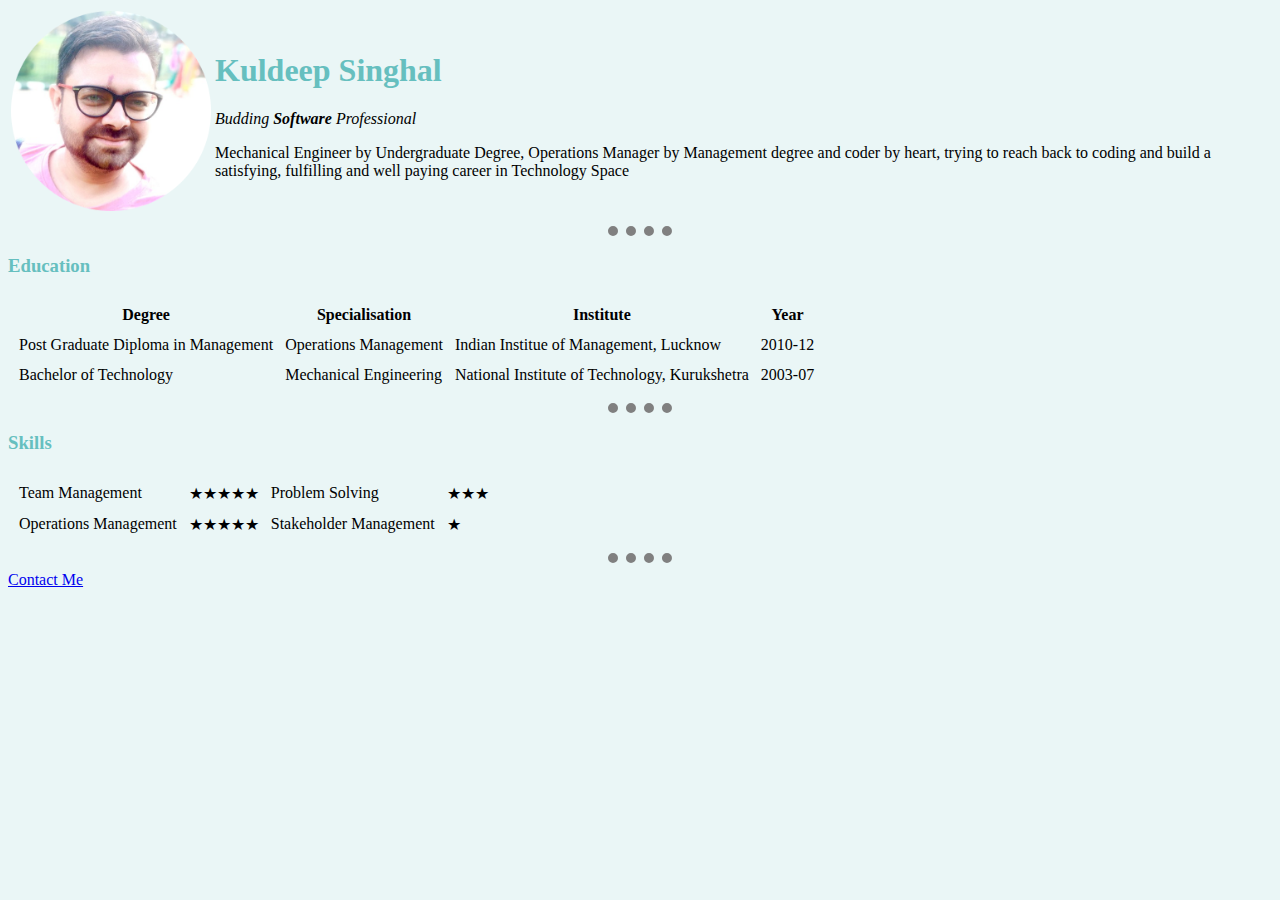
<file: index.html>
<!DOCTYPE html>
<html lang="en" dir="ltr">

<head>
  <meta charset="utf-8">
  <meta name="description" content="This page provides information about myself, my goals, achievements and pedigree" />
  <title>Kuldeep Singhal</title>
  <link rel="stylesheet" href="css/styles.css">

</head>

<body >
  <table>
    <td>
      <img src="Images/KD_circle.png" alt="Kuldeep Singhal" height="200" width="200">
    </td>
    <td>
      <h1>Kuldeep Singhal</h1>
      <p><em>Budding <strong>Software</strong> Professional</em></p>
      <p>Mechanical Engineer by Undergraduate Degree, Operations Manager by Management degree and coder by heart, trying to reach back to coding and build a satisfying, fulfilling and well paying career in Technology Space</p>
    </td>
  </table>

  <hr />
  <h3>Education</h3>
  <table cellspacing="10">
    <thead>
      <tr>
        <th>Degree</th>
        <th>Specialisation</th>
        <th>Institute</th>
        <th>Year</th>
      </tr>
    </thead>
    <tbody>
      <tr>
        <td>Post Graduate Diploma in Management</td>
        <td>Operations Management</td>
        <td>Indian Institue of Management, Lucknow</td>
        <td>2010-12</td>
      </tr>
      <tr>
        <td>Bachelor of Technology</td>
        <td>Mechanical Engineering</td>
        <td>National Institute of Technology, Kurukshetra</td>
        <td>2003-07</td>
      </tr>



    </tbody>
  </table>
  <hr>
  <h3><strong>Skills</strong></h3>
  <table cellspacing = "10">
    <thead>

    </thead>
    <tbody>
      <tr>
        <td>Team Management</td>
        <td>★★★★★</td>
        <td>Problem Solving</td>
        <td>★★★</td>
      </tr>
      <tr>
        <td>Operations Management</td>
        <td>★★★★★</td>
        <td>Stakeholder Management</td>
        <td>★</td>
      </tr>

    </tbody>
  </table>

<hr>
<a href="F:\Users\KD-GameRig\Desktop\TechWiz\Personal website\Contactme.html">Contact Me</a>


</body>

</html>
</file>
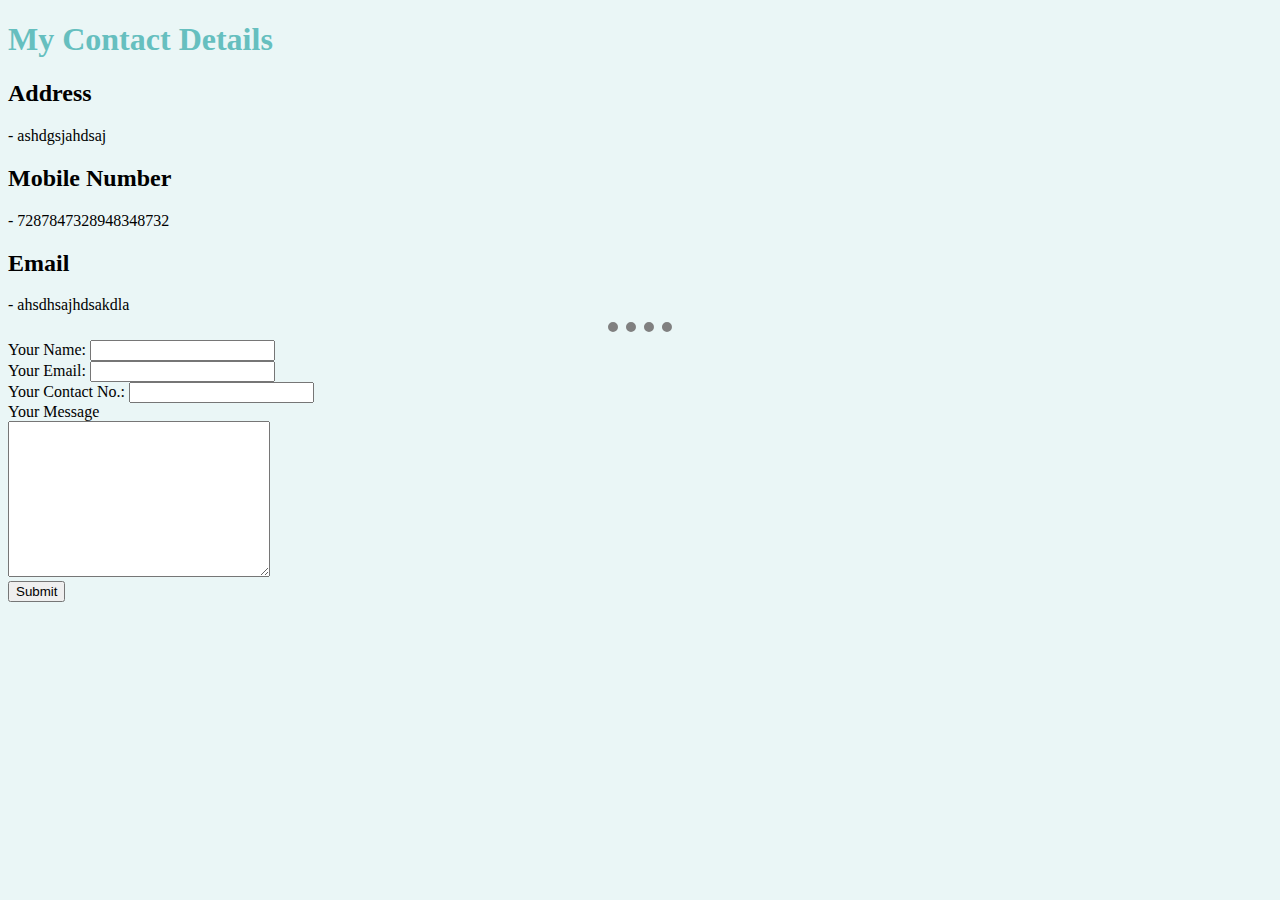
<file: Contactme.html>
<!DOCTYPE html>
<html lang="en" dir="ltr">

<head>
  <meta charset="utf-8">
  <title>Contact Me</title>
    <link rel="stylesheet" href="css/styles.css">
</head>

<body >
  <h1>My Contact Details</h1>
  <h2>Address</h2> - ashdgsjahdsaj
  <br>
  <h2>Mobile Number</h2> - 7287847328948348732
  <br>
  <h2>Email</h2> - ahsdhsajhdsakdla
  <hr>
  <form class="" action="mailto:kuldeep11203@gmail.com" method="post" enctype="text/plain">
    <label>Your Name: </label>
    <input type="text" name="" value="">
    <br>
    <label>Your Email:</label>
    <input type="email" name="" value="">
    <br>
    <label>Your Contact No.:</label>
    <input type="number" name="" value="">
    <br>
    <label>Your Message</label><br>
    <textarea name="Message" rows="10" cols="30"></textarea>
    <br>
    <input type="submit" name="">
  </form>
</body>

</html>
</file>
<file: css/styles.css>
body {
      background-color: #EAF6F6
      }
hr {
      border-style: none;
      border-top-style: dotted;
      border-width: 10px;
      height: 0px;
      width: 5%;
    }
  h1 {color: #66BFBF;}
    h3 {color: #66BFBF;}
</file>
